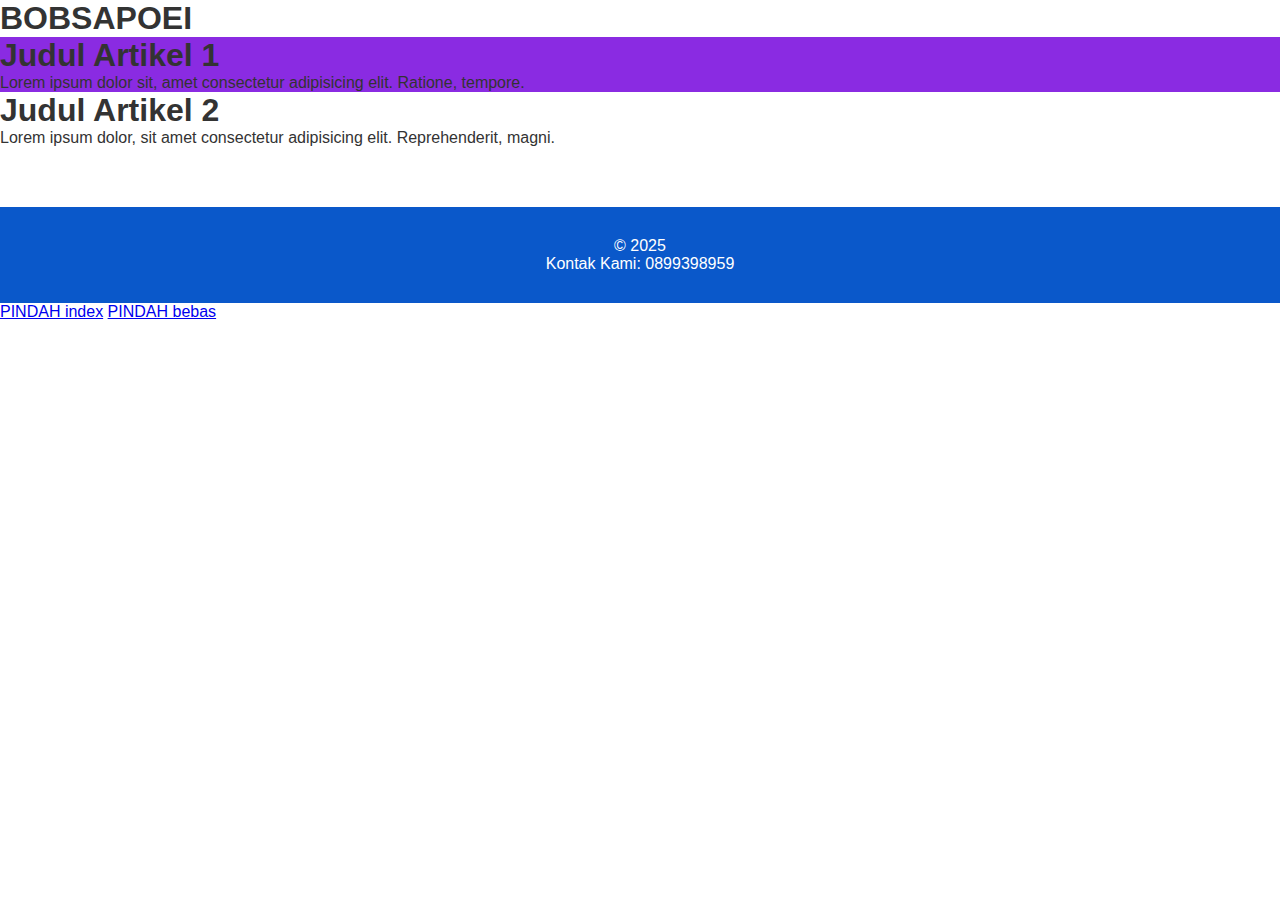
<file: about.html>
<h1>BOBSAPOEI</h1>
<!DOCTYPE html>
<html lang="en">
<head>
  <meta charset="UTF-8">
  <meta name="viewport" content="width=device-width, initial-scale=1.0">
  <title>Document</title>
  <link rel="stylesheet" href="isian.css">
</head>
<body>

  <main>
    <div class="artikel-1">
      <h1>Judul Artikel 1</h1>
      <p>Lorem ipsum dolor sit, amet consectetur adipisicing elit. Ratione, tempore.</p>
    </div>

    <div class="artikel-2">
      <h1>Judul Artikel 2</h1>
      <p>Lorem ipsum dolor, sit amet consectetur adipisicing elit. Reprehenderit, magni.</p>
    </div>
  </main>

  <footer>
    <p>&copy; 2025</p>
    <p>Kontak Kami: 0899398959</p>
  </footer>

</body>
</html>



<a href="index.html">PINDAH index</a>
<a href="bebas.html">PINDAH bebas</a>
</file>
<file: isian.css>
.artikel-1 {
    background-color: blueviolet;
}
* {
    margin: 0;
    padding: 0;
    box-sizing: border-box;
  }

  body {
    font-family: 'Inter', sans-serif;
    background-color: #ffffff;
    color: #333;
  }

  nav, header {
    display: flex;
    justify-content: space-between;
    align-items: center;
    padding: 20px 40px;
    box-shadow: 0 2px 8px rgba(0, 0, 0, 0.1);
    background-color: #fff;
    position: sticky;
    top: 0;
    z-index: 1000;
  }

  .logo {
    font-weight: 800;
    font-size: 24px;
    color: #0A58CA;
  }

  nav a {
    margin-left: 20px;
    text-decoration: none;
    color: #333;
    font-weight: 500;
  }

  nav a:hover {
    color: #0A58CA;
  }

  .cta-button {
    padding: 10px 20px;
    background-color: #0A58CA;
    color: white;
    border: none;
    border-radius: 6px;
    text-decoration: none;
    font-weight: 600;
  }

  .hero {
    padding: 60px 20px;
    text-align: center;
    background-color: #F0F7FF;
  }

  .hero h1 {
    font-size: 36px;
    color: #0A58CA;
    font-weight: 800;
  }

  .hero p {
    font-size: 18px;
    color: #555;
    margin: 20px 0;
  }

  .hero a {
    background-color: #0A58CA;
    color: #fff;
    padding: 14px 28px;
    border-radius: 8px;
    text-decoration: none;
    font-weight: 600;
  }

  .services, .katalog {
    padding: 60px 20px;
    text-align: center;
  }

  .services h2, .katalog h2 {
    font-size: 28px;
    color: #0A58CA;
    margin-bottom: 30px;
  }

  .service-list, .katalog-grid {
    display: flex;
    flex-wrap: wrap;
    gap: 20px;
    justify-content: center;
  }

  .service, .visa-card {
    background: #f9f9f9;
    padding: 20px;
    border-radius: 12px;
    width: 250px;
    box-shadow: 0 2px 5px rgba(0,0,0,0.05);
    text-align: center;
  }

  .service h3, .visa-card h3 {
    color: #0A58CA;
    margin-bottom: 10px;
  }

  .visa-card img {
    width: 100%;
    height: 150px;
    object-fit: cover;
    border-radius: 8px;
    margin-bottom: 16px;
  }

  .visa-card a {
    display: inline-block;
    padding: 10px 20px;
    background: #0A58CA;
    color: #fff;
    border-radius: 8px;
    text-decoration: none;
    font-weight: 600;
  }

  .biodata-container {
    max-width: 600px;
    margin: 50px auto;
    background: #fff;
    padding: 30px;
    border-radius: 12px;
    box-shadow: 0 4px 12px rgba(0,0,0,0.1);
  }

  .biodata-container h2 {
    text-align: center;
    color: #0A58CA;
    margin-bottom: 30px;
  }

  .biodata-item {
    display: flex;
    margin-bottom: 16px;
  }

  .biodata-item label {
    width: 150px;
    font-weight: 600;
    color: #333;
  }

  .biodata-item span {
    color: #555;
  }

  .profile-picture {
    text-align: center;
    margin-bottom: 30px;
  }

  .profile-picture img {
    width: 150px;
    height: 150px;
    border-radius: 50%;
    border: 4px solid #0A58CA;
    object-fit: cover;
  }

  video {
    width: 100%;
    max-width: 720px;
    margin: 20px auto;
    display: block;
    border-radius: 10px;
  }

  footer {
    background-color: #0A58CA;
    color: white;
    text-align: center;
    padding: 30px 20px;
    margin-top: 60px;
  }
</file>
